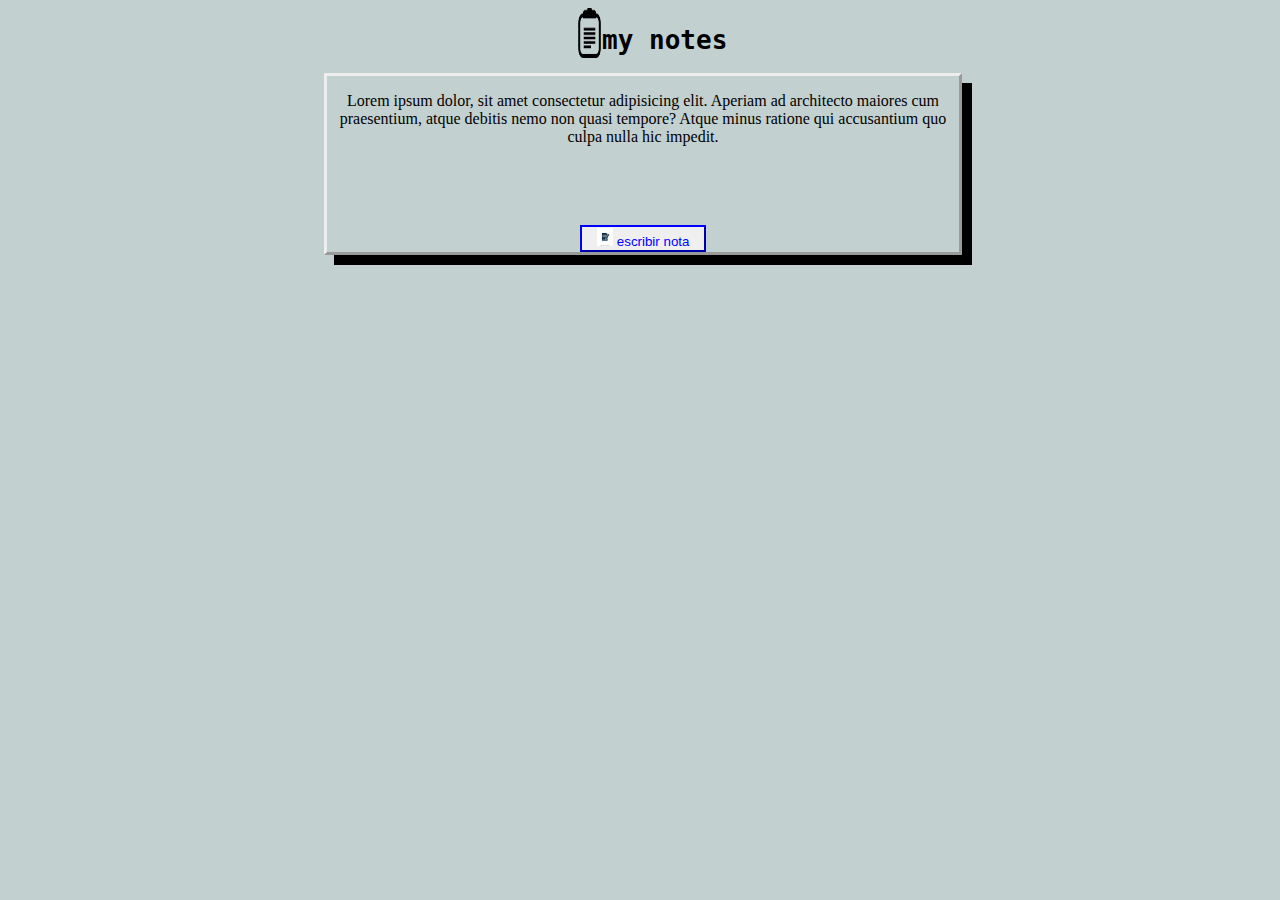
<file: index.html>
<!DOCTYPE html>
<html lang="en">
  <head>
    <meta charset="UTF-8" />
    <meta http-equiv="X-UA-Compatible" content="IE=edge" />
    <meta name="viewport" content="width=device-width, initial-scale=1.0" />
    <title>Blog de notas</title>

    <!-- Mi hoja de estilo css -->
    <link rel="stylesheet" href="./Assets/style.css/style.css" />
  </head>
  <body>
    <header>
      <img class="img" src="./Assets/images/84188.png" />
      <h1>my notes</h1>
    </header>

    <main id="main">
      <section id="contenido-1">
        <p>
          Lorem ipsum dolor, sit amet consectetur adipisicing elit. Aperiam ad
          architecto maiores cum praesentium, atque debitis nemo non quasi
          tempore? Atque minus ratione qui accusantium quo culpa nulla hic
          impedit.
        </p>

        <button type="button" id="main-btn">
          <img class="img2" src="./Assets/images/img3.jpg" /> escribir nota
        </button>
      </section>

      
      <section id="contenido-2">
        <article id="cont-notas"></article>
          </div>
      </section>
    </main>

    <!--conectar js html -->
    <script src="./js/index.js" type="text/javascript"></script>
  </body>
</html>
</file>
<file: Assets/style.css/style.css>
body{
    background-color: rgb(195, 208, 208);
}


h1{
    text-align: center;
    font-family: monospace;
}


#contenido-1{
    text-align: center;
    margin-left: 25%;box-shadow: 10px 10px;
    border-style:outset;
    width: 50%;
}


#borrar-nota{
    color: rgb(232, 9, 9);
   border-color: rgb(202, 24, 24);
}


#agregar-nota{
 color: blue;
 border-color: blue;
}


header{
    display: flex;
    flex-direction: row;
   
}
.img{
   margin-left: 45%; 
   width: 2%;
   height: 50px;
}
   

.img2{
    width: 15%;
}

#main-btn{
    width: 20%;
    margin-top: 10%;
    color: blue;
    border-color: blue;
}

/*
estilo para la segunda pagina
*/
#main-form{
  width: 40%;
  margin-left: 30%;
}

.basurero{
    width: 15%;
    
}
#borrar-nota{
    width:30%;
    margin-top: 10%;
    margin-left: 10%;
}
.nota{
    width: 15%;
}
#agregar-nota{
    width: 30%;
    margin-top: 10%;
}
</file>
